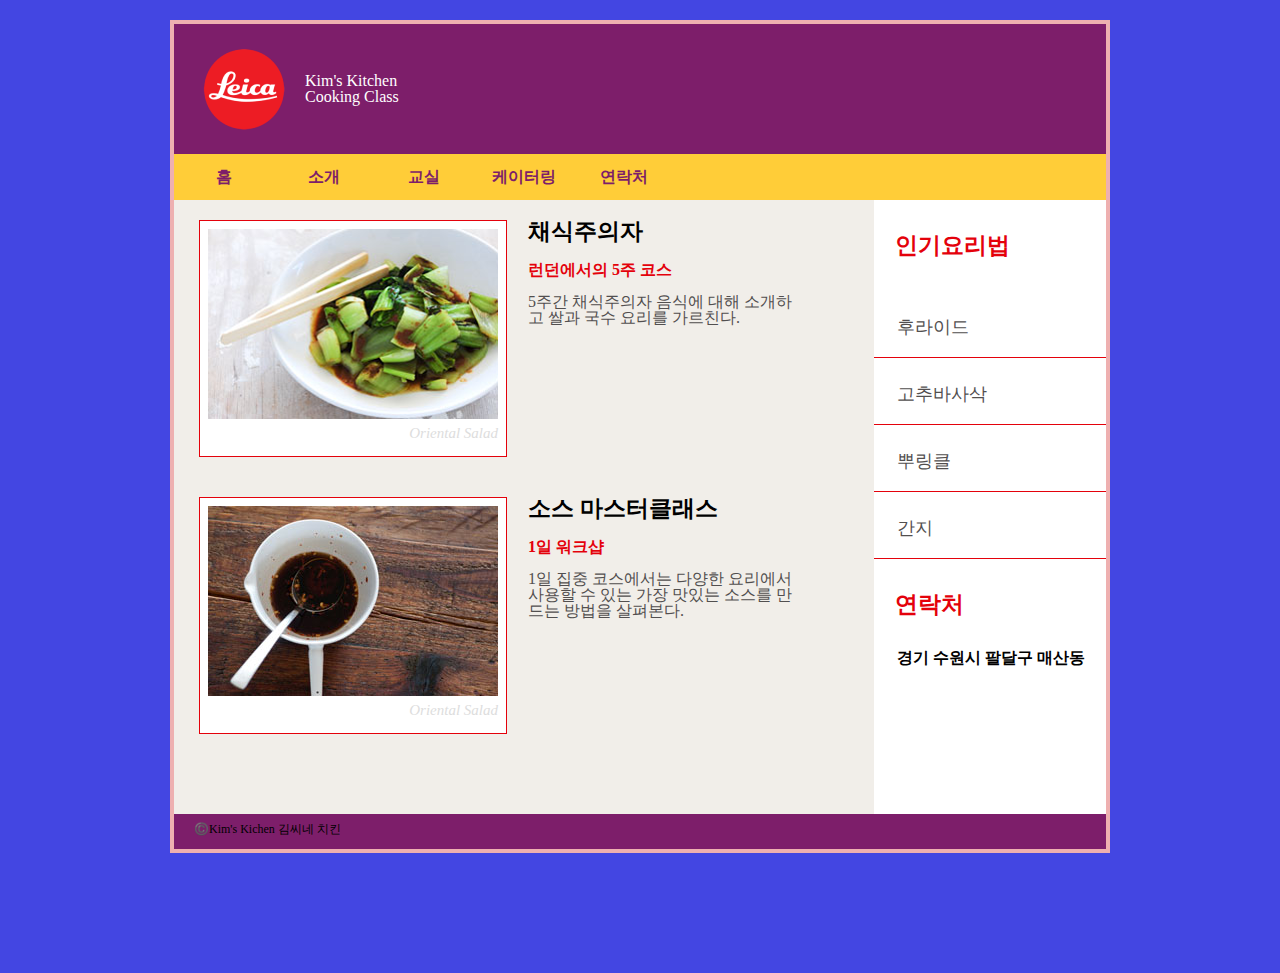
<file: index.html>
<!DOCTYPE html>
<html lang="ko">
<head>
  <meta charset="UTF-8">
  <title>title</title>
  <link rel="stylesheet" href="./reset.css">
  <link rel="stylesheet" href="./index.css">

  <!-- og -->
  <meta property="og:title" content="layout web">
  <meta property="og:type" content="web site">
  <meta property="og:image" content="https://sanghoo1.github.io/240912/logo.png">
  <meta property="og:url" content="https://sanghoo1.github.io/240912/">
  <meta property="og:description" content="기본 웹사이트 연습">

</head>

<body>
 <div class="wrapper">
  <header>
    <div class="background flex_wrap">
      <h1><img src="./logo.png" alt="logo"></h1>
      <div class="main_title">
       <h2>Kim's Kitchen</h2>
       <h3>Cooking Class </h3>
      </div>
    </div>
    <nav class="gnb" id="gnb">
      <ul>
        <li><a href="#">홈</a></li>
        <li><a href="#">소개</a></li>
        <li><a href="#">교실</a></li>
        <li><a href="#">케이터링</a></li>
        <li><a href="#">연락처</a></li>
      </ul>
    </nav>
  </header>
  <main class="contents flex_wrap">
    <section>
      <ul>
        <li>
          <div class="contents_list">
            <figure class="contents_list_limg">
              <img src="./Untitled-1.png">
              <figcaption>           Oriental Salad  </figcaption>
            </figure>
            <div class="contents_list_text">
              <h2>채식주의자</h2>
              <h3>런던에서의 5주 코스</h3>
              <p>5주간 채식주의자 음식에 대해 소개하고 쌀과 국수 요리를 가르친다.</p>
            </div>
        </div>
        </li>
        <li>
          <div class="contents_list">
            <figure class="contents_list_limg">
              <img src="./Untitled-2.png">
              <figcaption>           Oriental Salad  </figcaption>
            </figure>
            <div class="contents_list_text">
              <h2>소스 마스터클래스</h2>
              <h3>1일 워크샵</h3>
              <p>1일 집중 코스에서는 다양한 요리에서 사용할 수 있는 가장 맛있는 소스를 만드는 방법을 살펴본다.</p>
            </div>
        </div>
        </li>
      </ul>
    </section>
    <aside>
      <ul class="aside_main">
        <li>
          <h2 class="aside_menu1_h2">인기요리법</h2>
          <ul>
            <li><a href="#">후라이드</a></li>
            
            <li><a href="#">고추바사삭</a></li>
            <li><a href="#">뿌링클</a></li>
            <li><a href="#">간지</a></li>
          </ul>
        </li>
        <li>
          <h2>연락처</h2>
          <p>경기 수원시 팔달구 매산동</p>
        </li>
      </ul>
    </aside>

  </main>
  <footer>
    <p>©️Kim's Kichen 김씨네 치킨 </p>
  </footer>
 </div>
</body>
</html>
</file>
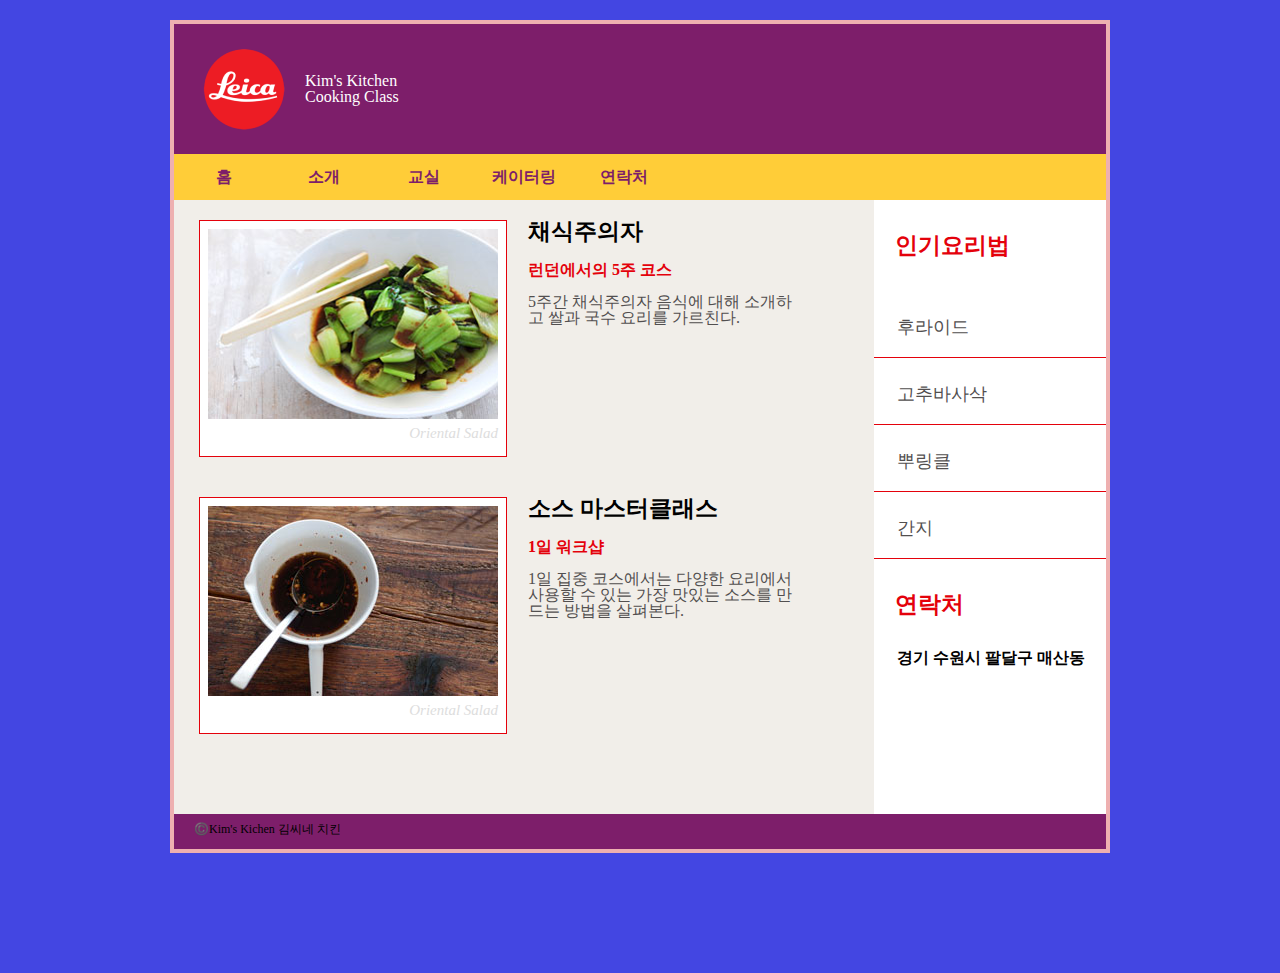
<file: layout.html>
<!DOCTYPE html>
<html lang="ko">
<head>
  <meta charset="UTF-8">
  <title>title</title>
  <link rel="stylesheet" href="./reset.css">
  <link rel="stylesheet" href="./layout.css">
</head>

<body>
 <div class="wrapper">
  <header>
    <div class="background flex_wrap">
      <h1><img src="./logo.png" alt="logo"></h1>
      <div class="main_title">
       <h2>Kim's Kitchen</h2>
       <h3>Cooking Class </h3>
      </div>
    </div>
    <nav class="gnb" id="gnb">
      <ul>
        <li><a href="#">홈</a></li>
        <li><a href="#">소개</a></li>
        <li><a href="#">교실</a></li>
        <li><a href="#">케이터링</a></li>
        <li><a href="#">연락처</a></li>
      </ul>
    </nav>
  </header>
  <main class="contents flex_wrap">
    <section>
      <ul>
        <li>
          <div class="contents_list">
            <figure class="contents_list_limg">
              <img src="./Untitled-1.png">
              <figcaption>           Oriental Salad  </figcaption>
            </figure>
            <div class="contents_list_text">
              <h2>채식주의자</h2>
              <h3>런던에서의 5주 코스</h3>
              <p>5주간 채식주의자 음식에 대해 소개하고 쌀과 국수 요리를 가르친다.</p>
            </div>
        </div>
        </li>
        <li>
          <div class="contents_list">
            <figure class="contents_list_limg">
              <img src="./Untitled-2.png">
              <figcaption>           Oriental Salad  </figcaption>
            </figure>
            <div class="contents_list_text">
              <h2>소스 마스터클래스</h2>
              <h3>1일 워크샵</h3>
              <p>1일 집중 코스에서는 다양한 요리에서 사용할 수 있는 가장 맛있는 소스를 만드는 방법을 살펴본다.</p>
            </div>
        </div>
        </li>
      </ul>
    </section>
    <aside>
      <ul class="aside_main">
        <li>
          <h2 class="aside_menu1_h2">인기요리법</h2>
          <ul>
            <li><a href="#">후라이드</a></li>
            
            <li><a href="#">고추바사삭</a></li>
            <li><a href="#">뿌링클</a></li>
            <li><a href="#">간지</a></li>
          </ul>
        </li>
        <li>
          <h2>연락처</h2>
          <p>경기 수원시 팔달구 매산동</p>
        </li>
      </ul>
    </aside>

  </main>
  <footer>
    <p>©️Kim's Kichen 김씨네 치킨 </p>
  </footer>
 </div>
</body>
</html>
</file>
<file: index.css>
@charset "utf-8";

body{
  background-color: #4346e2;
  margin: 20px auto 120px;
}

.container{
  padding: 4px;
 
  
}
.wrapper{
  margin: 0 auto;
 
  padding: 4px;
  box-sizing: border-box;
  background-color: #EEB0B0;
  width: 940px; height: 833px;
}

header .background  {
  background-color: #7D1E6A;
  height: 130px;
 
  align-items: center;
  padding-left: 25px;
  box-sizing: border-box;
}
header .background .main_title{
  margin-left: 16px;
  color: #fff;
  display: flex;
  flex-direction: column;
  justify-content: center;
}
.gnb ul{
  display: flex;
  background-color: #FFCD38;
 

}
.gnb ul li{
  width: 100px; height: 46px;
  font-size: 16px;
  text-align: center;
  line-height: 46px;
  font-weight: bold;
  color: #7D1E6A;
}
.gnb ul li a:hover{
  display: block;
  width: 100px; height: 46px;
  background-color:#E4010B ;
  color: #FFf;
}


.contents{
 
  background-color: #F1EEE9;
  height:614px ;
  box-sizing: border-box;
  
}
section{
  padding: 20px 25px;
}
figure{
  padding: 8px;
  border: 1px solid #e4010B;
  background-color: #fff;
}

.contents_list{
  display: flex;
  gap:21px;
  
}
figcaption{
  font-style: italic;
  padding: 7px 0;
  text-align: end;
  font-size: 15px;
  color: #ddd;
}
section ul li{
  margin-bottom: 40px;
}
.contents_list_text h2{
  font-weight: 900;
  font-size: 23px;
  margin-bottom:19px ;
}
.contents_list_text h3{
  font-weight: bolder;
  color: #E4010B;
  margin-bottom: 16px;
}
.contents_list_text p{
  color: #524f4f;
  width: 272px;
}

.contents section{
  flex-grow: 7;
  
}
.contents aside{
  flex-grow: 3;
  background-color: #fff;
  
}

aside ul li h2{
  font-size: 23px;
  color: #E4010B;
  
  padding:34px 21px ;
  font-weight: bold;
}
aside ul li ul li{
  font-size: 18px;
  
  border-bottom: 1px  solid #e4010B;
  color: #524f4f;
  padding: 21px 23px;
  padding-top: 27px;
}
aside ul li p{
  padding-left: 23px;
  font-weight: bold;

}
aside ul li ul li:hover {
  background-color: #E4010B;
  color: #fff;
}
footer p{
  background-color: #7D1E6A;
  font-size: 12px;
  padding: 9px 10px 14px 20px;
}
</file>
<file: layout.css>
@charset "utf-8";

body{
  background-color: #4346e2;
  margin: 20px auto 120px;
}
nav{
 
}
.container{
  padding: 4px;
 
  
}
.wrapper{
  margin: 0 auto;
 
  padding: 4px;
  box-sizing: border-box;
  background-color: #EEB0B0;
  width: 940px; height: 833px;
}

header .background  {
  background-color: #7D1E6A;
  height: 130px;
 
  align-items: center;
  padding-left: 25px;
  box-sizing: border-box;
}
header .background .main_title{
  margin-left: 16px;
  color: #fff;
  display: flex;
  flex-direction: column;
  justify-content: center;
}
.gnb ul{
  display: flex;
  background-color: #FFCD38;
 

}
.gnb ul li{
  width: 100px; height: 46px;
  font-size: 16px;
  text-align: center;
  line-height: 46px;
  font-weight: bold;
  color: #7D1E6A;
}
.gnb ul li a:hover{
  display: block;
  width: 100px; height: 46px;
  background-color:#E4010B ;
  color: #FFf;
}


.contents{
 
  background-color: #F1EEE9;
  height:614px ;
  box-sizing: border-box;
  
}
section{
  padding: 20px 25px;
}
figure{
  padding: 8px;
  border: 1px solid #e4010B;
  background-color: #fff;
}

.contents_list{
  display: flex;
  gap:21px;
  
}
figcaption{
  font-style: italic;
  padding: 7px 0;
  text-align: end;
  font-size: 15px;
  color: #ddd;
}
section ul li{
  margin-bottom: 40px;
}
.contents_list_text h2{
  font-weight: 900;
  font-size: 23px;
  margin-bottom:19px ;
}
.contents_list_text h3{
  font-weight: bolder;
  color: #E4010B;
  margin-bottom: 16px;
}
.contents_list_text p{
  color: #524f4f;
  width: 272px;
}

.contents section{
  flex-grow: 7;
  
}
.contents aside{
  flex-grow: 3;
  background-color: #fff;
  
}
 aside{
 
}
aside ul li h2{
  font-size: 23px;
  color: #E4010B;
  
  padding:34px 21px ;
  font-weight: bold;
}
aside ul li ul li{
  font-size: 18px;
  
  border-bottom: 1px  solid #e4010B;
  color: #524f4f;
  padding: 21px 23px;
  padding-top: 27px;
}
aside ul li p{
  padding-left: 23px;
  font-weight: bold;

}
aside ul li ul li:hover {
  background-color: #E4010B;
  color: #fff;
}
footer p{
  background-color: #7D1E6A;
  font-size: 12px;
  padding: 9px 10px 14px 20px;
}
footer{
  
}
</file>
